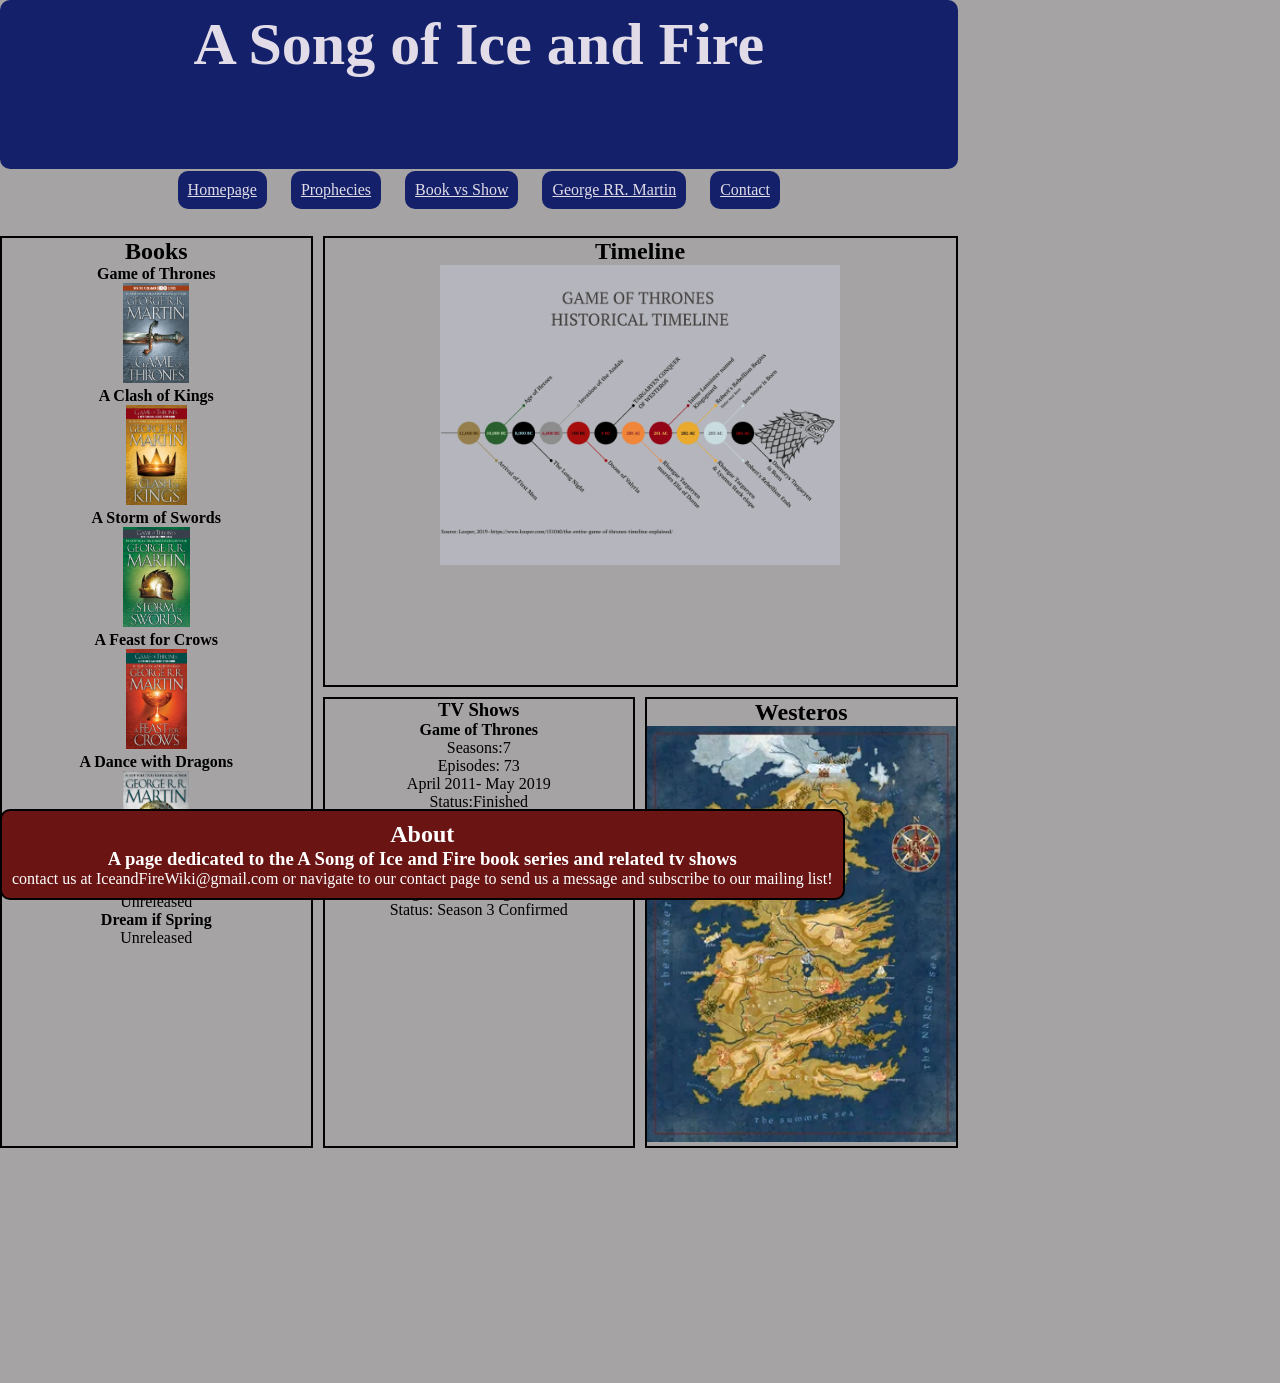
<file: index.html>
<!DOCTYPE html>
<html lang="en">
<head>
    <meta charset="UTF-8">
    <meta name="viewport" content="width=device-width, initial-scale=1.0">
    <title>Home Page</title>
    <link rel="stylesheet" href="styles.css">
</head>
<body>
    
<div class="container">
    <header> 
        <div class="title">
        <h1>A Song of Ice and Fire</h1>
    </div>
        <div class="nav-list">
            <nav class="nav">
              <a class="nav-link" href="index.html">Homepage</a>
              <a class="nav-link" href="Prophecies.html">Prophecies</a>
              <a class="nav-link" href="BvsS.html">Book vs Show</a>
              <a class="nav-link" href="george.html">George RR. Martin</a>
              <a class="nav-link" href="contact.html">Contact</a>
            
            </nav>
        </div>
    </header>
    <sidebar> 
    <h2>Books</h2>
    <h4>Game of Thrones</h4>
    <img src="game.jpg" alt="Game of Thrones" width="auto" height="100">
    <h4> A Clash of Kings</h4>
    <img src="clash.jpg" alt="Clash of Kings" width="auto" height="100">
    <h4> A Storm of Swords</h4>
    <img src="storm.jpg" alt="Storm of Swords" width="auto" height="100">
    <h4> A Feast for Crows</h4>
    <img src="feast.jpg" alt="Feast for Crows" width="auto" height="100">
    <h4>A Dance with Dragons</h4>
    <img src="dance.jpg" alt="A Dance with Dragons" width="auto" height="100">
    <h4> Winds of Winter</h4>
    <p> Unreleased</p>
    <h4> Dream if Spring</h4>
    <p> Unreleased</p>

    </sidebar>
    <content-1> 
            <h2>Timeline</h2>
        <img src="timeline.webp" alt="Timeline of events in the books and show" height="auto" width="400">
    </content-1>
    <content-2> 
        <h3>TV Shows</h3>
        <h4> Game of Thrones</h4>
        <p>Seasons:7</p>
        <p>Episodes: 73</p>
        <p> April 2011- May 2019</p>
        <p> Status:Finished</p>
        <br>
        <h4> House of the Dragon</h4>
        <p>Seasons:2</p>
        <p>Episodes: 18</p>
        <p> August 2022- August 2024</p>
        <p>Status: Season 3 Confirmed</p>


    </content-2>
    <content-3> 
    <div id="map">
        <h2>Westeros</h2>
    <img src="westeros.webp" alt="Westeros Map">
</div>
    </content-3>
    <footer> 
        <h2>About</h2>
        <h3> A page dedicated to the A Song of Ice and Fire book series and related tv shows</h3>
        <p>contact us at IceandFireWiki@gmail.com or navigate to our contact page to send us a message and subscribe to our mailing list!</p>
    </footer>
</div>
</body>
</html>
</file>
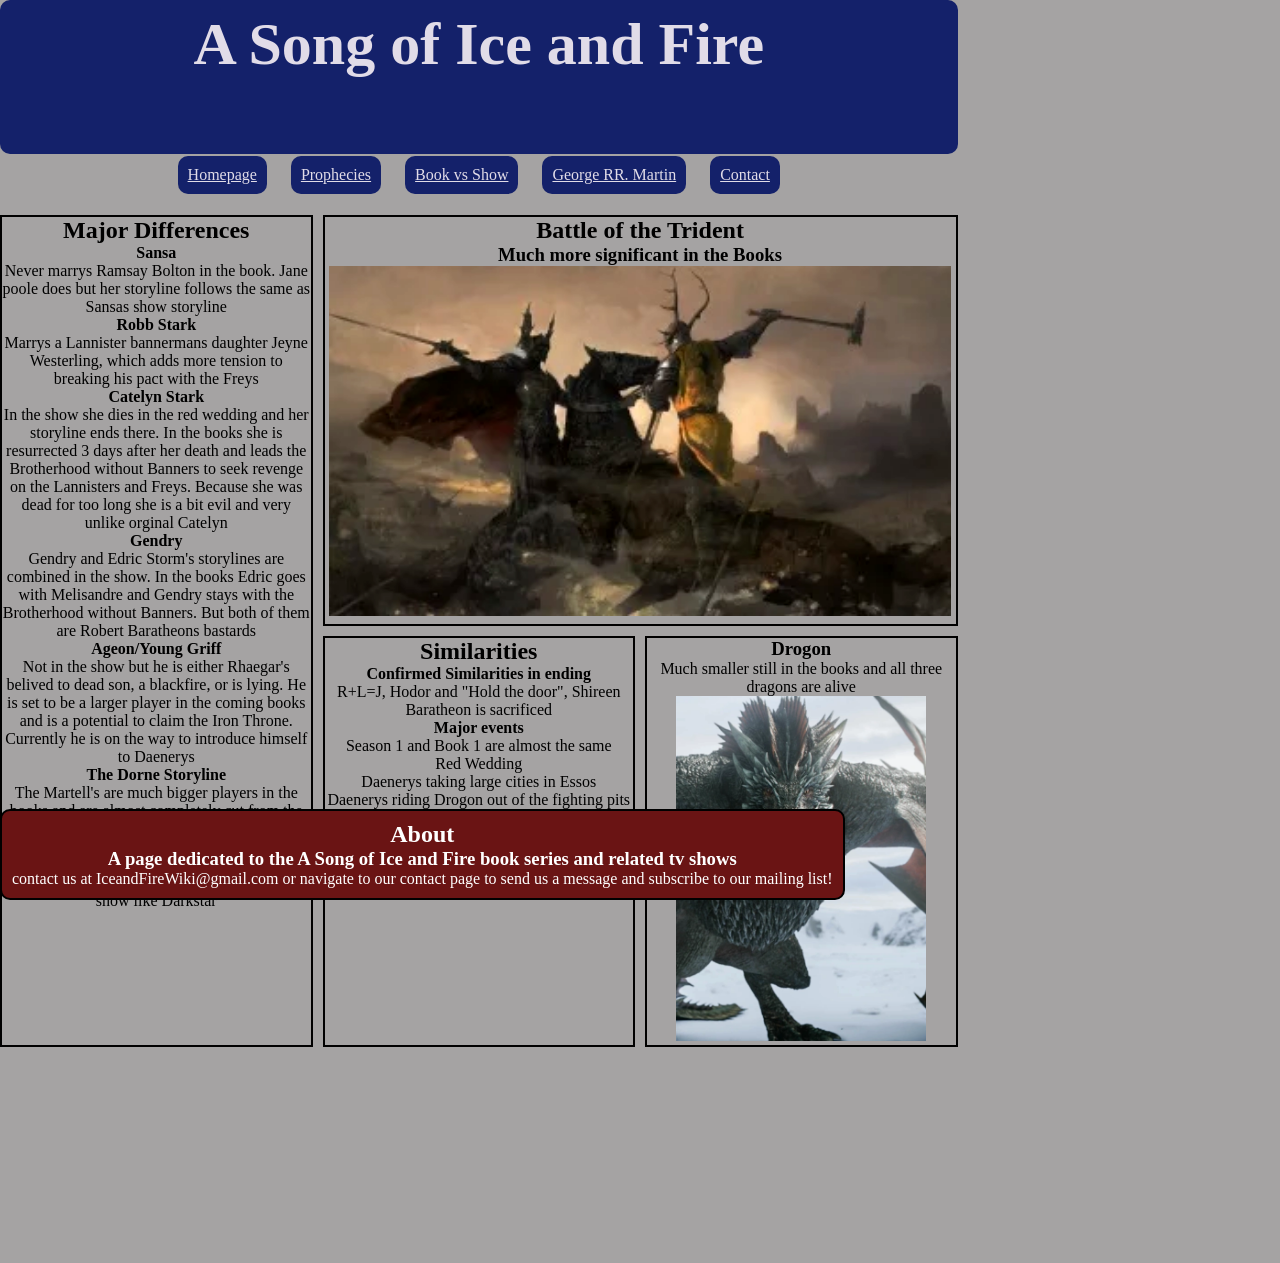
<file: BvsS.html>
<!DOCTYPE html>
<html lang="en">
<head>
    <meta charset="UTF-8">
    <meta name="viewport" content="width=device-width, initial-scale=1.0">
    <title>Book vs Show</title>
    <link rel="stylesheet" href="styles.css">
</head>
<body>
    
<div class="container">
    <header> 
        <div class="title">
        <h1>A Song of Ice and Fire</h1>
    </div>
        <div class="nav-list">
            <nav class="nav">
              <a class="nav-link" href="index.html">Homepage</a>
              <a class="nav-link" href="Prophecies.html">Prophecies</a>
              <a class="nav-link" href="BvsS.html">Book vs Show</a>
              <a class="nav-link" href="george.html">George RR. Martin</a>
              <a class="nav-link" href="contact.html">Contact</a>
            
            </nav>
        </div>
    </header>
    <sidebar> 
        <h2>Major Differences</h2>
        <h4>Sansa</h4>
        <p> Never marrys Ramsay Bolton in the book.  Jane poole does but her storyline follows the same as Sansas show storyline</p>
        <h4> Robb Stark</h4>
        <p> Marrys a Lannister bannermans daughter Jeyne Westerling, which adds more tension to breaking his pact with the Freys</p>
        <h4>Catelyn Stark</h4>
        <p> In the show she dies in the red wedding and her storyline ends there.  In the books she is resurrected 3 days after her death and leads the Brotherhood without Banners to seek revenge on the Lannisters and Freys.  Because she was dead for too long she is a bit evil and very unlike orginal Catelyn</p>
       <h4> Gendry</h4>
        <p>Gendry and Edric Storm's storylines are combined in the show.  In the books Edric goes with Melisandre and Gendry stays with the Brotherhood without Banners.  But both of them are Robert Baratheons bastards</p>
        <h4>Ageon/Young Griff</h4>
        <p> Not in the show but he is either Rhaegar's belived to dead son, a blackfire, or is lying. He is set to be a larger player in the coming books and is a potential to claim the Iron Throne.  Currently he is on the way to introduce himself to Daenerys</p>
        <h4> The Dorne Storyline</h4>
        <p> The Martell's are much bigger players in the books and are almost completely cut from the show except for The Red Viper.  In the books they are making their own play for the throne, have many characters with active chapters, and relate to many characters that are cut out of the show like Darkstar</p>
    </sidebar>
    <content-1> 
        <h2> Battle of the Trident</h2>
        <h3> Much more significant in the Books</h3>
     <img src="trident.webp" id="Trident" alt="Trident" width="auto" height="350">
    </content-1>
    <content-2> 
        <h2>Similarities</h2>
        <h4>Confirmed Similarities in ending</h4>
        <p>R+L=J, Hodor and "Hold the door", Shireen Baratheon is sacrificed</p>
        <h4> Major events</h4>
        <p> Season 1 and Book 1 are almost the same</p>
        <p>Red Wedding</p>
        <p>Daenerys taking large cities in Essos</p>
        <p>Daenerys riding Drogon out of the fighting pits</p>
        <p>Battle of the Blackwater</p>
        <p>Septors gaining power in Kings Landing</p>
        <h4>The End of the books currently lines up with the Season 5 finally with Jon Snow "Dying"</h4>

    </content-2>
    <content-3> 
        <h3>Drogon</h3>
        <p>Much smaller still in the books and all three dragons are alive</p>
       <img src="drogon.PNG.webp" alt="Drogon" width="250" height="auto">

    </content-3>
    <footer> 
        <h2>About</h2>
        <h3> A page dedicated to the A Song of Ice and Fire book series and related tv shows</h3>
        <p>contact us at IceandFireWiki@gmail.com or navigate to our contact page to send us a message and subscribe to our mailing list!</p>
    </footer>
</div>
</body>
</html>
</file>
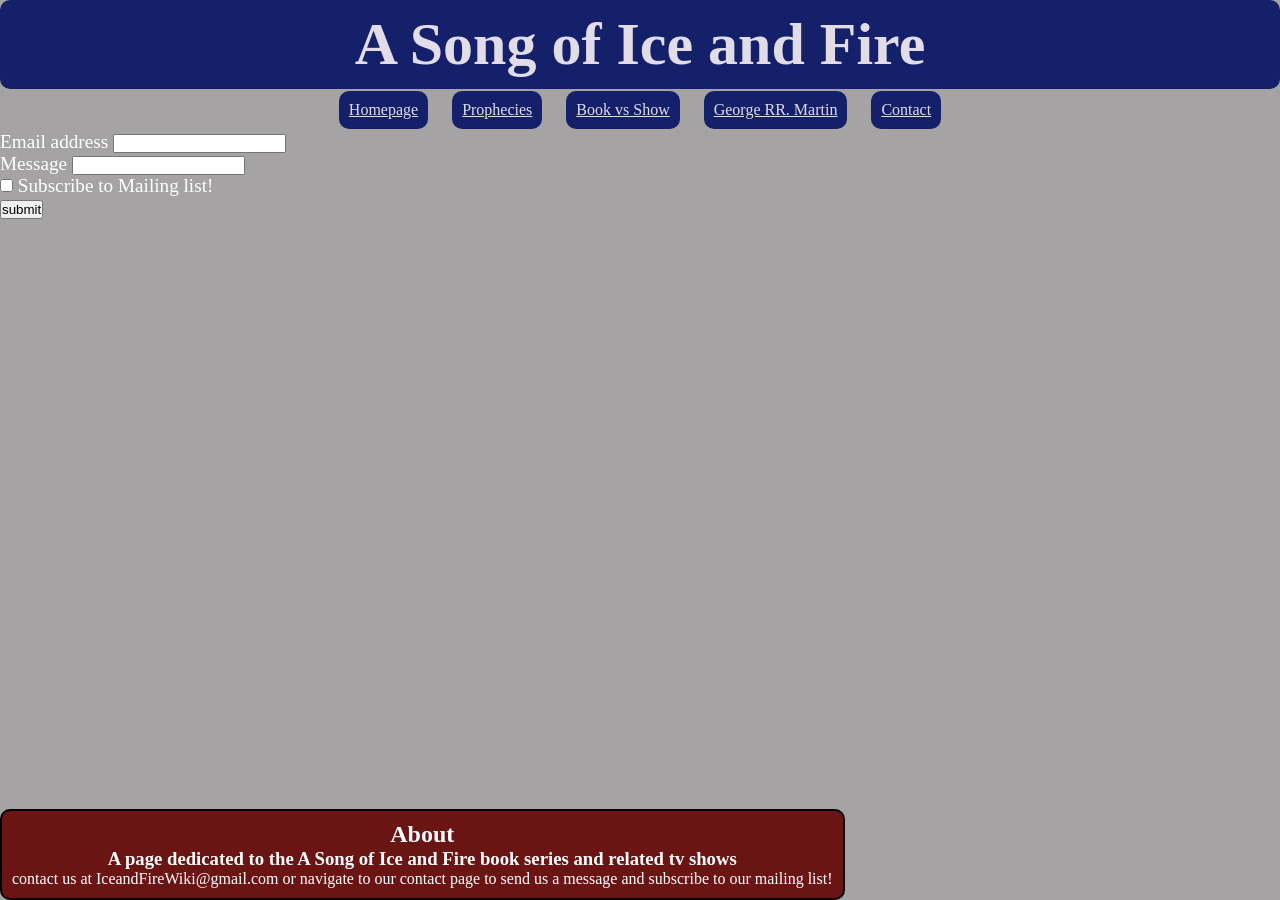
<file: contact.html>
<!DOCTYPE html>
<html lang="en">
<head>
    <meta charset="UTF-8">
    <meta name="viewport" content="width=device-width, initial-scale=1.0">
    <title>Contact</title>
    <link rel="stylesheet" href="styles.css">
    <script src="submit.js"></script>
</head>
<body>
  <header> 
    <div class="title">
    <h1>A Song of Ice and Fire</h1>
</div>
    <div class="nav-list">
        <nav class="nav">
          <a class="nav-link" href="index.html">Homepage</a>
          <a class="nav-link" href="Prophecies.html">Prophecies</a>
          <a class="nav-link" href="BvsS.html">Book vs Show</a>
          <a class="nav-link" href="george.html">George RR. Martin</a>
          <a class="nav-link" href="contact.html">Contact</a>
        
        </nav>
    </div>
</header>
<form id="contact-form" action="submit.js" method="post">
    <div class="mb-3">
      <label for="exampleInputEmail1" class="form-label">Email address</label>
      <input type="email" class="form-control" id="exampleInputEmail1" aria-describedby="emailHelp">
      
    </div>
    <div class="mb-3">
      <label for="exampleInputPassword1" class="form-label">Message</label>
      <input type="password" class="form-control" id="exampleInputPassword1">
    </div>
    <div class="mb-3 form-check">
      <input type="checkbox" class="form-check-input" id="exampleCheck1">
      <label class="form-check-label" for="exampleCheck1">Subscribe to Mailing list!</label>
    </div>
    <input class="button" type="button" value="submit" onclick="submitchanges();">
   

  </form>
  <p id="Thankyou">&nbsp;</p>
  <footer> 
    <h2>About</h2>
    <h3> A page dedicated to the A Song of Ice and Fire book series and related tv shows</h3>
    <p>contact us at IceandFireWiki@gmail.com or navigate to our contact page to send us a message and subscribe to our mailing list!</p>
</footer>
  </body>
</html>
</file>
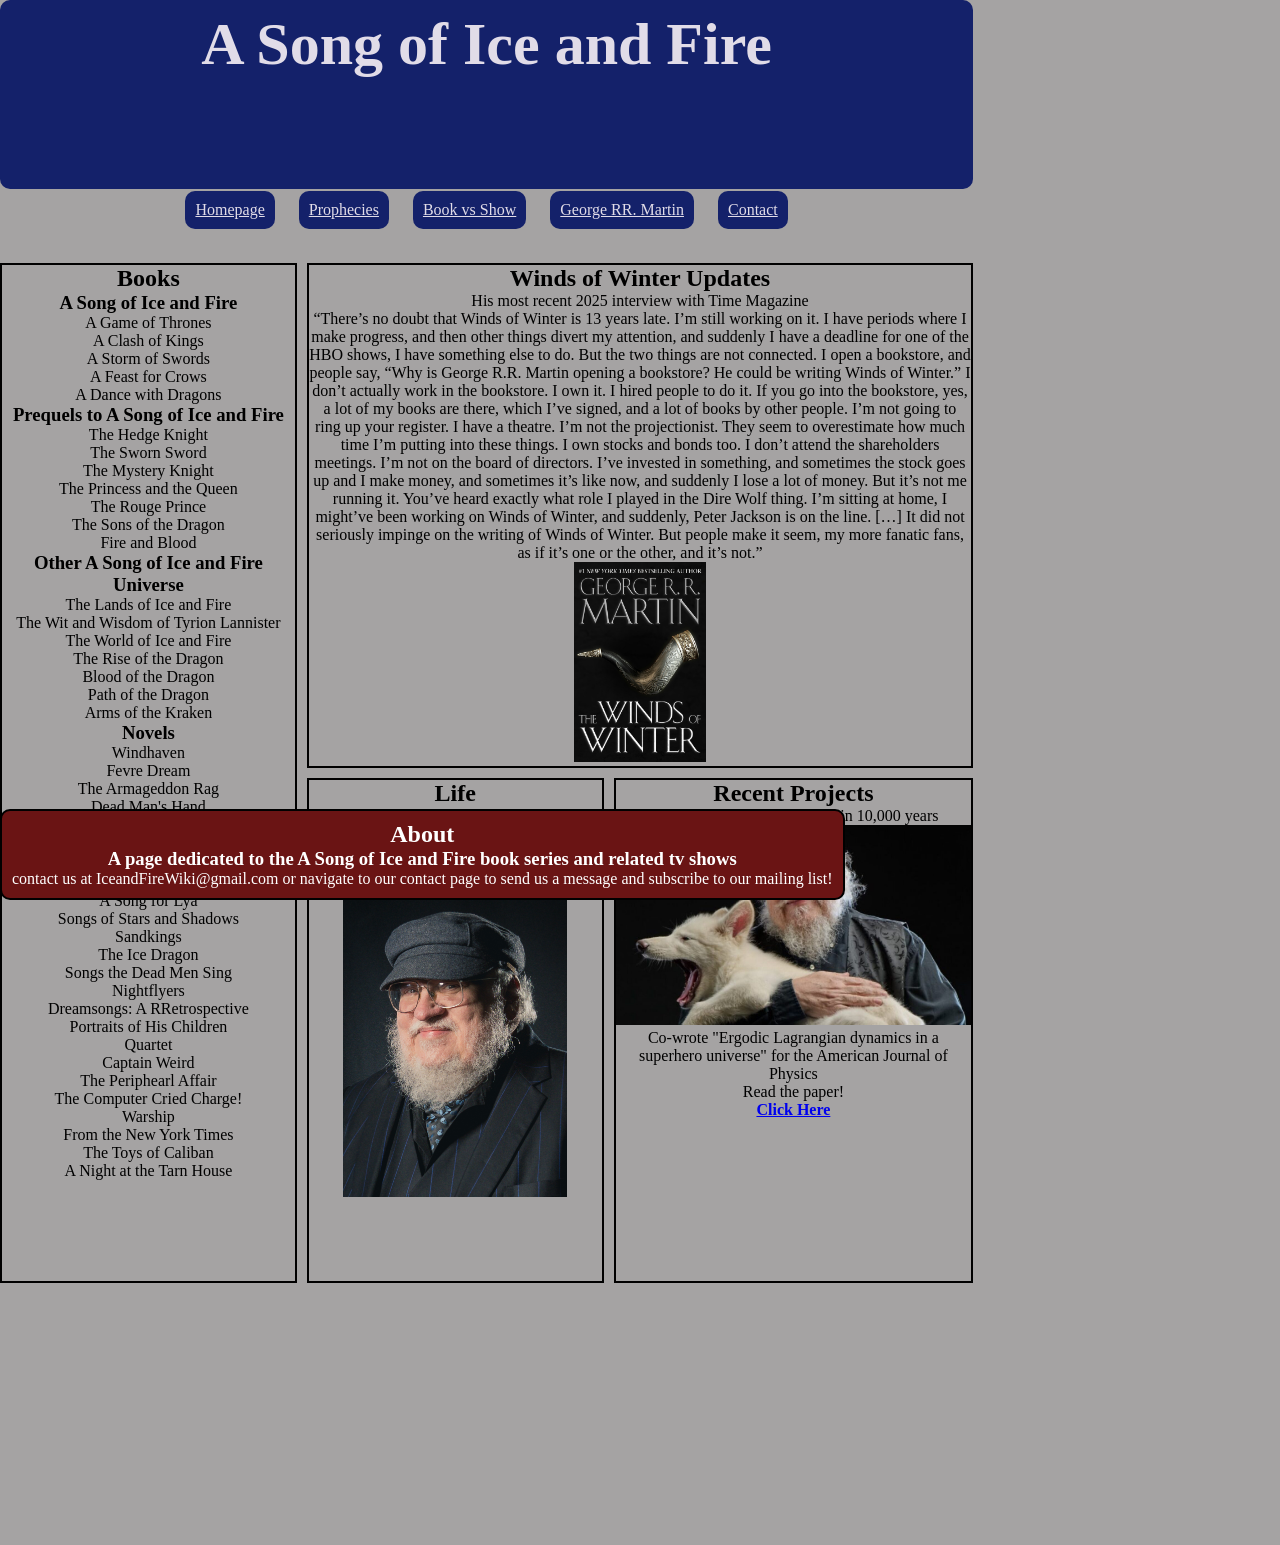
<file: george.html>
<!DOCTYPE html>
<html lang="en">
<head>
    <meta charset="UTF-8">
    <meta name="viewport" content="width=device-width, initial-scale=1.0">
    <title>About George RR.Martin</title>
    <link rel="stylesheet" href="styles.css">
</head>
<body>
    
<div class="container">
    <header> 
        <div class="title">
        <h1>A Song of Ice and Fire</h1>
    </div>
        <div class="nav-list">
            <nav class="nav">
              <a class="nav-link" href="index.html">Homepage</a>
              <a class="nav-link" href="Prophecies.html">Prophecies</a>
              <a class="nav-link" href="BvsS.html">Book vs Show</a>
              <a class="nav-link" href="george.html">George RR. Martin</a>
              <a class="nav-link" href="contact.html">Contact</a>
            
            </nav>
        </div>
    </header>
    <sidebar> 
        <h2>Books</h2>
        <h3>A Song of Ice and Fire</h3>
        <ul>
            <li>A Game of Thrones</li>
            <li>A Clash of Kings</li>
            <li>A Storm of Swords</li>
            <li>A Feast for Crows</li>
            <li>A Dance with Dragons</li>
        </ul>
        <h3>Prequels to A Song of Ice and Fire</h3>
        <ul>
            <li>The Hedge Knight</li>
            <li>The Sworn Sword</li>
            <li>The Mystery Knight</li>
            <li> The Princess and the Queen</li>
            <li>The Rouge Prince</li>
            <li> The Sons of the Dragon</li>
            <li>Fire and Blood</li>
        </ul>
        <h3>Other A Song of Ice and Fire Universe</h3>
        <ul>
            <li>The Lands of Ice and Fire</li>
            <li>The Wit and Wisdom of Tyrion Lannister</li>
            <li>The World of Ice and Fire</li>
            <li> The Rise of the Dragon</li>
            <li>Blood of the Dragon</li>
            <li> Path of the Dragon</li>
            <li>Arms of the Kraken</li>
        </ul>
        <h3>Novels</h3>
        <ul>
            <li>Windhaven</li>
            <li>Fevre Dream</li>
            <li> The Armageddon Rag</li>
            <li>Dead Man's Hand</li>
            <li> Dying of the Light</li>
            <li> Tuf Voyaging</li>
            <li>Hunter's Run</li>
        </ul>
        <h3>Short Stories</h3>
        <ul>
            <li>A Song for Lya</li>
            <li>Songs of Stars and Shadows</li>
            <li>Sandkings</li>
            <li> The Ice Dragon</li>
            <li>Songs the Dead Men Sing</li>
            <li> Nightflyers</li>
            <li> Dreamsongs: A RRetrospective</li>
            <li>Portraits of His Children</li>
            <li> Quartet</li>
            <li>Captain Weird</li>
            <li> The Periphearl Affair</li>
            <li> The Computer Cried Charge!</li>
            <li>Warship</li>
            <li> From the New York Times</li>
            <li>The Toys of Caliban</li>
            <li>A Night at the Tarn House</li>
        </ul>
    </sidebar>
    <content-1> 
       
        <h2> Winds of Winter Updates</h2>
       
        <p> His most recent 2025 interview with Time Magazine</p>
        <p>“There’s no doubt that Winds of Winter is 13 years late. I’m still working on it. I have periods where I make progress, and then other things divert my attention, and suddenly I have a deadline for one of the HBO shows, I have something else to do. But the two things are not connected. I open a bookstore, and people say, “Why is George R.R. Martin opening a bookstore? He could be writing Winds of Winter.” I don’t actually work in the bookstore. I own it. I hired people to do it. If you go into the bookstore, yes, a lot of my books are there, which I’ve signed, and a lot of books by other people. I’m not going to ring up your register. I have a theatre. I’m not the projectionist. They seem to overestimate how much time I’m putting into these things. I own stocks and bonds too. I don’t attend the shareholders meetings. I’m not on the board of directors. I’ve invested in something, and sometimes the stock goes up and I make money, and sometimes it’s like now, and suddenly I lose a lot of money. But it’s not me running it. You’ve heard exactly what role I played in the Dire Wolf thing. I’m sitting at home, I might’ve been working on Winds of Winter, and suddenly, Peter Jackson is on the line. […] It did not seriously impinge on the writing of Winds of Winter. But people make it seem, my more fanatic fans, as if it’s one or the other, and it’s not.”</p>

        <img src="winds.jpg" alt="Winds of Winter" width="auto" height="200">
   
       

    </content-1>
    <content-2> 
        <h2>Life</h2>
        <p>Born 1948 in Nayonne, NJ</p>
        <p>Married to Parris McBride but was previously married to Gale Burnick from 1975 to 1979</p>
        <p> Graduated from Northwestern in 1970</p>
        <img src="george.jpg" alt="George RR. Martin" width="auto" height="300">
    </content-2>
    <content-3> 
        <h2>Recent Projects</h2>
        <p> Meeting the First Direwolves in 10,000 years</p>
        <img src="Direwolf.jpeg" alt="Direwolf" width="auto" height="200">
        <p> Co-wrote "Ergodic Lagrangian dynamics in a superhero universe" for the American Journal of Physics</p>
        <p>Read the paper!</p>
        <p><b><a href="https://pubs.aip.org/aapt/ajp/article/93/2/127/3331568/Ergodic-Lagrangian-dynamics-in-a-superhero" target="_blank">Click Here</a></b></p>

    </content-3>
    <footer> 
        <h2>About</h2>
        <h3> A page dedicated to the A Song of Ice and Fire book series and related tv shows</h3>
        <p>contact us at IceandFireWiki@gmail.com or navigate to our contact page to send us a message and subscribe to our mailing list!</p>
    </footer>
</div>
</body>
</html>
</file>
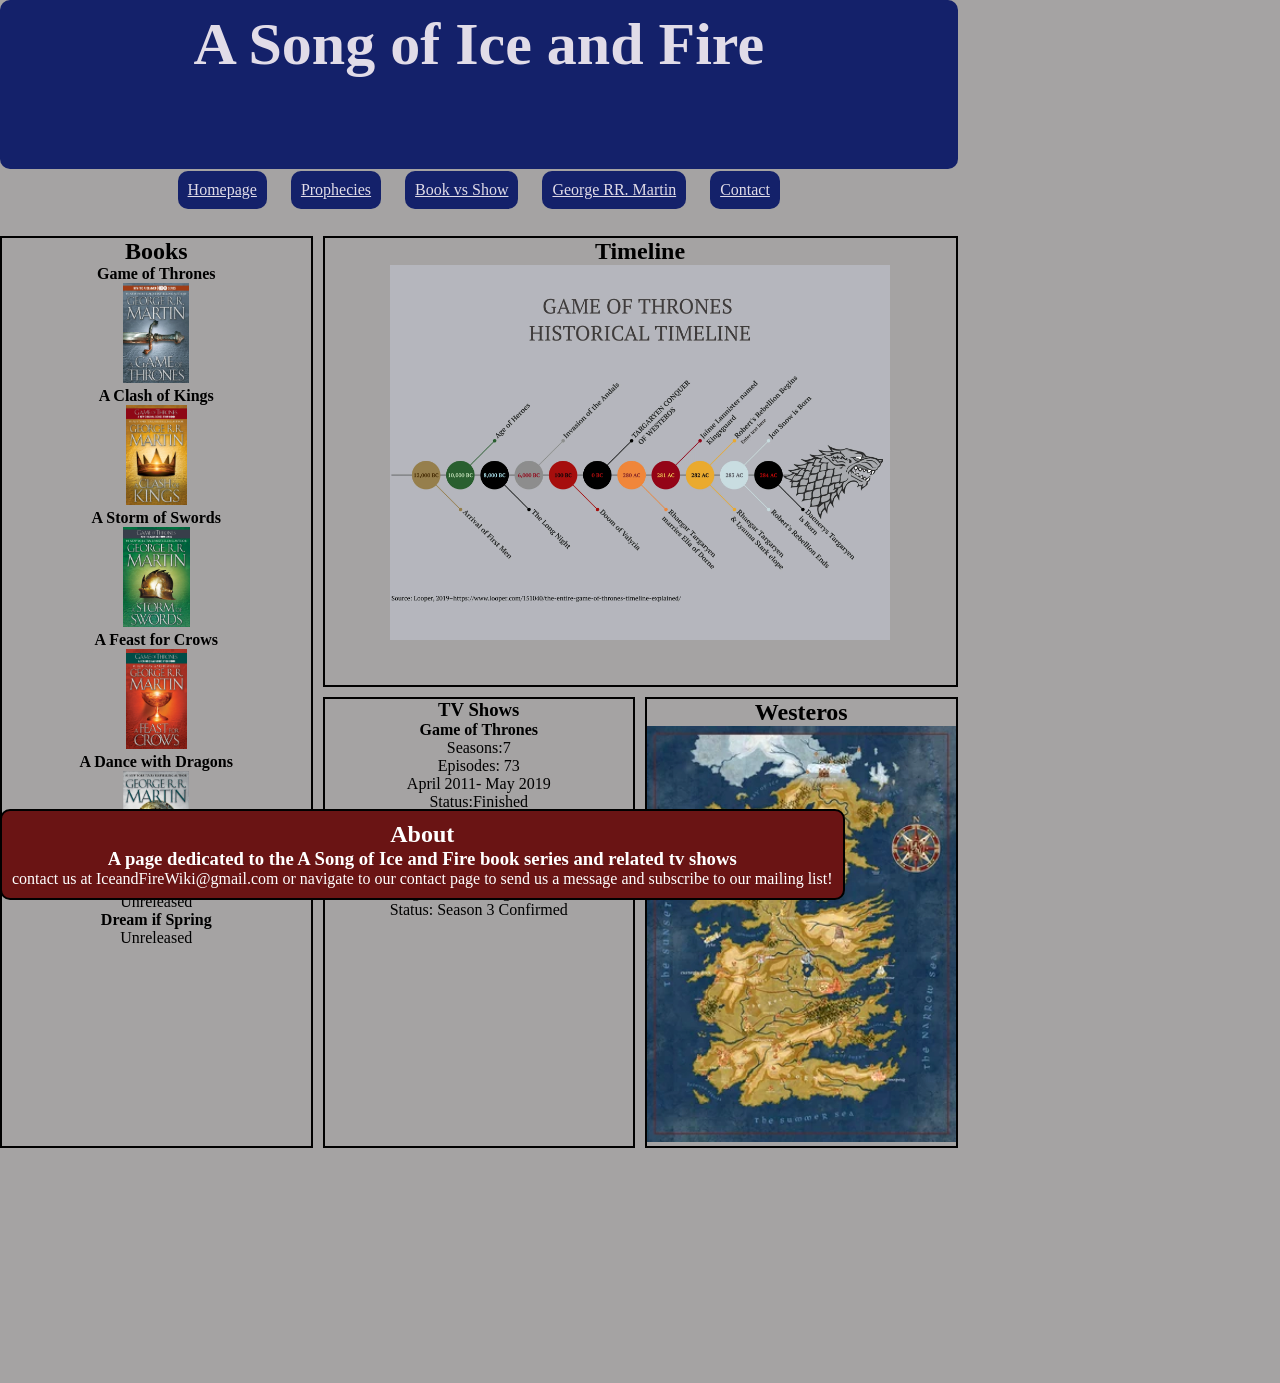
<file: home.html>
<!DOCTYPE html>
<html lang="en">
<head>
    <meta charset="UTF-8">
    <meta name="viewport" content="width=device-width, initial-scale=1.0">
    <title>Home Page</title>
    <link rel="stylesheet" href="styles.css">
</head>
<body>
    
<div class="container">
    <header> 
        <div class="title">
        <h1>A Song of Ice and Fire</h1>
    </div>
        <div class="nav-list">
            <nav class="nav">
              <a class="nav-link" href="home.html">Homepage</a>
              <a class="nav-link" href="Prophecies.html">Prophecies</a>
              <a class="nav-link" href="BvsS.html">Book vs Show</a>
              <a class="nav-link" href="george.html">George RR. Martin</a>
              <a class="nav-link" href="contact.html">Contact</a>
            
            </nav>
        </div>
    </header>
    <sidebar> 
    <h2>Books</h2>
    <h4>Game of Thrones</h4>
    <img src="game.jpg" alt="Game of Thrones" width="auto" height="100">
    <h4> A Clash of Kings</h4>
    <img src="clash.jpg" alt="Clash of Kings" width="auto" height="100">
    <h4> A Storm of Swords</h4>
    <img src="storm.jpg" alt="Storm of Swords" width="auto" height="100">
    <h4> A Feast for Crows</h4>
    <img src="feast.jpg" alt="Feast for Crows" width="auto" height="100">
    <h4>A Dance with Dragons</h4>
    <img src="dance.jpg" alt="A Dance with Dragons" width="auto" height="100">
    <h4> Winds of Winter</h4>
    <p> Unreleased</p>
    <h4> Dream if Spring</h4>
    <p> Unreleased</p>

    </sidebar>
    <content-1> 
        <h2>Timeline</h2>
        <img src="timeline.webp" alt="Timeline of events in the books and show" width="500" height="auto">
    </content-1>
    <content-2> 
        <h3>TV Shows</h3>
        <h4> Game of Thrones</h4>
        <p>Seasons:7</p>
        <p>Episodes: 73</p>
        <p> April 2011- May 2019</p>
        <p> Status:Finished</p>
        <br>
        <h4> House of the Dragon</h4>
        <p>Seasons:2</p>
        <p>Episodes: 18</p>
        <p> August 2022- August 2024</p>
        <p>Status: Season 3 Confirmed</p>


    </content-2>
    <content-3> 
    <div id="map">
        <h2>Westeros</h2>
    <img src="westeros.webp" alt="Westeros Map">
</div>
    </content-3>
    <footer> 
        <h2>About</h2>
        <h3> A page dedicated to the A Song of Ice and Fire book series and related tv shows</h3>
        <p>contact us at IceandFireWiki@gmail.com or navigate to our contact page to send us a message and subscribe to our mailing list!</p>
    </footer>
</div>
</body>
</html>
</file>
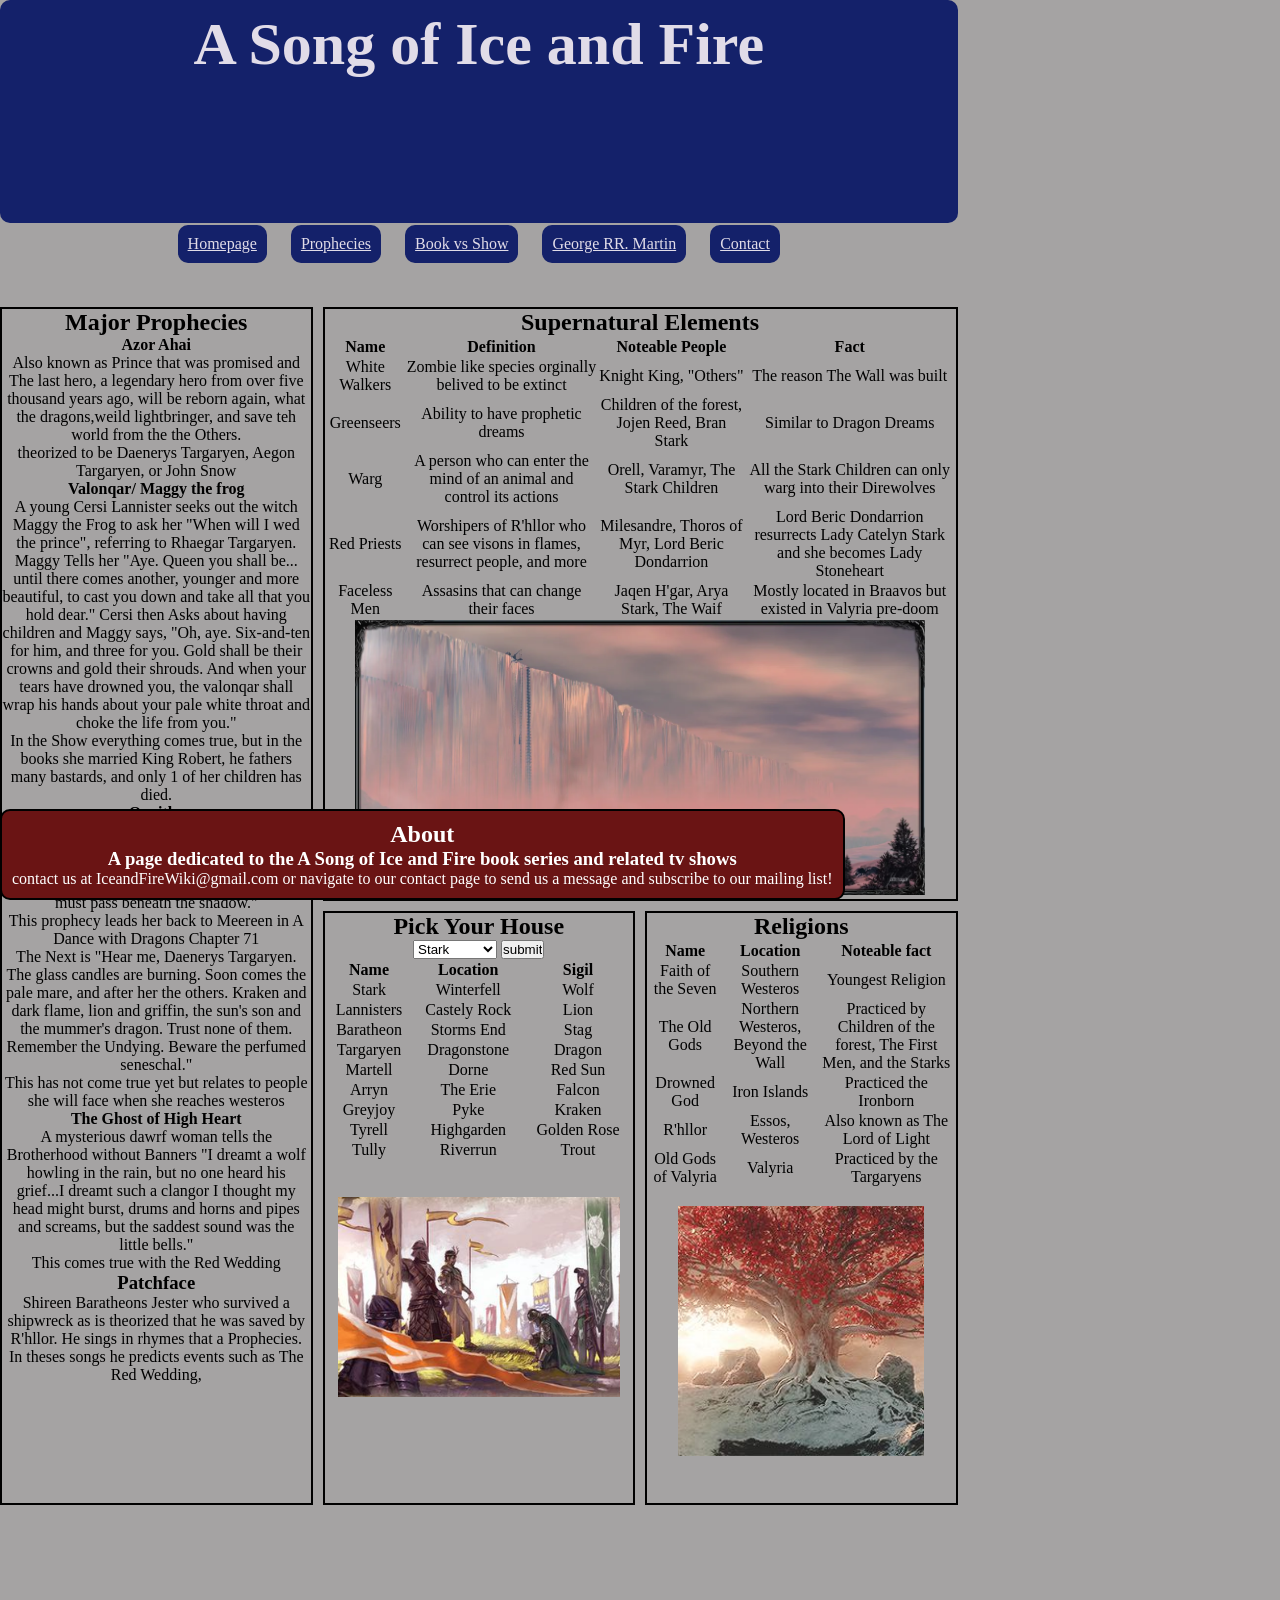
<file: Prophecies.html>
<!DOCTYPE html>
<html lang="en">
<head>
    <meta charset="UTF-8">
    <meta name="viewport" content="width=device-width, initial-scale=1.0">
    <title>Prophecies</title>
    <link rel="stylesheet" href="styles.css">
    <script src="submit.js"></script>
</head>
<body>
    
<div class="container">
    <header> 
        <div class="title">
        <h1>A Song of Ice and Fire</h1>
    </div>
        <div class="nav-list">
            <nav class="nav">
              <a class="nav-link" href="index.html">Homepage</a>
              <a class="nav-link" href="Prophecies.html">Prophecies</a>
              <a class="nav-link" href="BvsS.html">Book vs Show</a>
              <a class="nav-link" href="george.html">George RR. Martin</a>
              <a class="nav-link" href="contact.html">Contact</a>
            
            </nav>
        </div>
    </header>
    <sidebar> 
        <h2> Major Prophecies</h2>
        <h4> Azor Ahai</h4>
        <p>Also known as Prince that was promised and The last hero, a legendary hero from over five thousand years ago, will be reborn again, what the dragons,weild lightbringer, and save teh world from the the Others.  </p>
       <p>theorized to be Daenerys Targaryen, Aegon Targaryen, or John Snow</p>
        <h4>Valonqar/ Maggy the frog</h4>
        <p> A young Cersi Lannister seeks out the witch Maggy the Frog to ask her "When will I wed the prince", referring to Rhaegar Targaryen.  Maggy Tells her
            "Aye. Queen you shall be... until there comes another, younger and more beautiful, to cast you down and take all that you hold dear." Cersi then Asks about having children and Maggy says, 
            "Oh, aye. Six-and-ten for him, and three for you. Gold shall be their crowns and gold their shrouds. And when your tears have drowned you, the valonqar shall wrap his hands about your pale white throat and choke the life from you."
        </p>
        <p> In the Show everything comes true, but in the books she married King Robert, he fathers many bastards, and only 1 of her children has died. </p>
        <h4>Quaithe</h4>
        <p>Quiath says two prophecies to Daenerys the first being "To go north, you must go south. To reach the west, you must go east. To go forward you must go back, and to touch the light you must pass beneath the shadow."</p>
        <p>This prophecy leads her back to Meereen in A Dance with Dragons Chapter 71</p>
        <p>The Next is "Hear me, Daenerys Targaryen. The glass candles are burning. Soon comes the pale mare, and after her the others. Kraken and dark flame, lion and griffin, the sun's son and the mummer's dragon. Trust none of them. Remember the Undying. Beware the perfumed seneschal."</p>
            <p> This has not come true yet but relates to people she will face when she reaches westeros</p>
       <h4>The Ghost of High Heart</h4>
       <p> A mysterious dawrf woman tells the Brotherhood without Banners "I dreamt a wolf howling in the rain, but no one heard his grief...I dreamt such a clangor I thought my head might burst, drums and horns and pipes and screams, but the saddest sound was the little bells."</p>
       <p>This comes true with the Red Wedding</p>
            <h3>Patchface</h3>
        <p>Shireen Baratheons Jester who survived a shipwreck as is theorized that he was saved by R'hllor.  He sings in rhymes that a Prophecies.  In theses songs he predicts events such as The Red Wedding, </p>

    </sidebar>
    <content-1> 
        <h2>Supernatural Elements</h2>
        <table style="width:100%">
            <tr>
              <th>Name</th>
              <th> Definition</th>
              <th>Noteable People</th>
              <th>Fact</th>
            </tr>
            <tr>
              <td>White Walkers</td>
              <td>Zombie like species orginally belived to be extinct</td>
              <td>Knight King, "Others"</td>
              <td>The reason The Wall was built</td>
            </tr>
            <tr>
              <td>Greenseers</td>
              <td>Ability to have prophetic dreams</td>
              <td>Children of the forest, Jojen Reed, Bran Stark</td>
              <td> Similar to Dragon Dreams</td>
            </tr>
            <tr>
                <td>Warg</td>
                <td>A person who can enter the mind of an animal and control its actions</td>
                <td> Orell, Varamyr, The Stark Children</td>
                <td>All the Stark Children can only warg into their Direwolves</td>
              </tr>
              <tr>
                <td>Red Priests</td>
                <td>Worshipers of R'hllor who can see visons in flames, resurrect people, and more</td>
                <td>Milesandre, Thoros of Myr, Lord Beric Dondarrion</td>
                <td>Lord Beric Dondarrion resurrects Lady Catelyn Stark and she becomes Lady Stoneheart</td>
              </tr>
              <tr>
                <td>Faceless Men</td>
                <td> Assasins that can change their faces </td>
                <td> Jaqen H'gar, Arya Stark, The Waif</td>
                <td>Mostly located in Braavos but existed in Valyria pre-doom</td>
              </tr>
          </table>
          <img src="Wall.webp" alt="The Wall" width="auto" height="275">
    </content-1>

    <content-2> 
        <h2>Pick Your House</h2>
        <select name="coloroptions" id="coloroptions">
            <option value="darkblue">Stark</option>
            <option value="red">Lannister </option>
            <option value="yellow">Baratheon</option>
            <option value="darkred">Targaryen </option>
            <option value="orange">Martell </option>
            <option value="lightblue">Arryn </option>
            <option value="grey"> Greyjoy </option>
            <option value="green">Tyrell </option>
            <option value="blue">Tully </option>
        </select>
        <input type="button" value="submit" onclick="colorchange();">
    
        <table style="width:100%">
            <tr>
              <th>Name</th>
              <th> Location </th>
             <th>Sigil</th>
            </tr>
            <tr>
              <td>Stark</td>
              <td>Winterfell</td>
              <td>Wolf</td>
            </tr>
            <tr>
              <td>Lannisters</td>
              <td>Castely Rock</td>
              <td>Lion</td>
            </tr>
            <tr>
                <td>Baratheon</td>
                <td>Storms End</td>
                <td>Stag</td>
              </tr>
              <tr>
                <td>Targaryen</td>
                <td>Dragonstone</td>
                <td>Dragon</td>
              </tr>
              <tr>
                <td>Martell</td>
                <td>Dorne</td>
                <td>Red Sun</td>
              </tr>
              <tr>
                <td>Arryn</td>
                <td> The Erie </td>
                <td>Falcon</td>
              </tr>
              <tr>
                <td>Greyjoy</td>
                <td> Pyke</td>
                <td>Kraken</td>
              </tr>
              <tr>
                <td>Tyrell</td>
                <td> Highgarden</td>
                <td>Golden Rose</td>
              </tr>
              <tr>
                <td>Tully</td>
                <td>Riverrun </td>
                <td>Trout</td>
              </tr>
            </table>
            <br>
            <br>
            <img src="banner.webp" alt="House Banners" width="auto" height="200">
    </content-2>

    <content-3> 
        <h2> Religions</h2>
        <table style="width:100%">
            <tr>
              <th>Name</th>
              <th>Location</th>
              <th>Noteable fact</th>
            </tr>
            <tr>
              <td>Faith of the Seven</td>
              <td>Southern Westeros</td>
              <td>Youngest Religion</td>
            </tr>
            <tr>
              <td>The Old Gods</td>
              <td>Northern Westeros, Beyond the Wall</td>
              <td>Practiced by Children of the forest, The First Men, and the Starks </td>
            </tr>
            <tr>
                <td>Drowned God</td>
                <td>Iron Islands</td>
                <td>Practiced the Ironborn</td>
              </tr>
              <tr>
                <td>R'hllor</td>
                <td>Essos, Westeros</td>
                <td>Also known as The Lord of Light</td>
              </tr>
              <tr>
                <td>Old Gods of Valyria</td>
                <td>Valyria </td>
                <td>Practiced by the Targaryens</td>
              </tr>

          </table>
          <br>
          <img src="tree.jpg" alt="Weirwood Tree" width="auto" height="250">

    </content-3>
    <footer> 
        <h2>About</h2>
        <h3> A page dedicated to the A Song of Ice and Fire book series and related tv shows</h3>
        <p>contact us at IceandFireWiki@gmail.com or navigate to our contact page to send us a message and subscribe to our mailing list!</p>
    </footer>
</div>
</body>
</html>
</file>
<file: styles.css>
* {
    box-sizing: border-box;
    margin: 0;
    padding: 0;
}
header {
   position:relative
    
}
sidebar {

   border: black 2px solid;
   
}
content-1 {

    border: black 2px solid;
}

content-2 {
    border: black 2px solid;
}
content-3 {
    border: black 2px solid;
}

footer {
   
    border: black 2px solid;
    font-family: 'Times New Roman', Times, serif;
    align-items: center;
    background-color: rgb(106, 20, 20);
    color: white;
   padding: 10px;
    text-align: center;
    border-radius: 10px;
    margin: 0;
    position: fixed;
    bottom: 0%;
}
body {
    background-color:rgb(165, 163, 163);
}
.title {
    font-family: 'Times New Roman', Times, serif;
    align-items: center;
    font-weight: bold;
    background-color: rgb(20, 33, 106);
    color: rgb(225, 220, 232);
   padding: 10px;
    text-align: center;
    font-size: 30px;
    border-radius: 10px;
    margin: 0;
    height: 75%;
    
}
.nav {
    display: flex;
    flex-direction: row;
    justify-content: center;
    gap:20px
}
.nav-link{
    display: flex;
    justify-content: center;
    align-items: center;
    padding: 10px;
    color:  rgb(225, 220, 232);
    text-align: center;
    background-color: rgb(20, 33, 106);
    border-radius: 10px;
    margin:2px;
    
}
.nav-link:hover{
    transform: scale(1.5);
}

#map img{
    height: 100%;
    width: 100%;
    object-fit: contain;
    filter: contrast(1.3);
}
#Trident {
    object-fit: contain;
    filter: contrast(1.3);
}
#time{
    object-fit: contain;
    
}
form {
    font-size: larger;
    font-family: 'Times New Roman', Times, serif;
    color:white
}

.button {
    animation: thanks;
    animation-fill-mode: forwards;
    animation-duration: 4s;
    cursor: pointer;
    
}


@keyframes thanks {
    0% {
        transform: scale(1);
    }
    25% {
        transform: scale(1.5);
    }
    50% {
        transform: scale(1);
    }
    75% {
        transform: scale(1.5);
    }
    100% {
        transform: scale(1);
    }
}

.button:active::after {
   
    animation: thanks;
    animation-fill-mode: forwards;
    animation-duration: 4s;
}

#Thankyou {
    color: white;
    font-size: 30wv;
    
}


a:visited {
    color: lightblue;
  }
  

  a:hover {
    color: white;
  }

/* Responsive Design */
/*small devices */
@media all and (max-width: 599px) {
    .container {
        display: grid;
        grid-template-columns: 1fr 1fr;
        grid-template-rows: 1fr 2fr  1fr 1fr;
        gap: 10px;
        text-align: center;
    
    }
    
    header {
        grid-column: 1 / 3;
        grid-row:1 / 2;
       position:relative
        
    }
    sidebar {
        grid-column: 1 / 3;
        grid-row: 2 / 3;
      
       
    }
    content-1 {
        display: none;
    }
    
    content-2 {
        grid-column: 1 / 2;
        grid-row: 3 / 4;
        
    }
    content-3 {
        grid-column: 2 / 3;
        grid-row: 3 / 4;
       
    }
    
    footer {
        grid-column: 1 / 3;
        grid-row: 4 / 5;
       
    }
    .nav {
        gap: 1px;
    }
}
 

 /* tablets */   
@media all and (min-width: 600px) {
    .container {
        display: grid;
        grid-template-columns: 1fr 1fr;
        grid-template-rows: 1fr 2fr  1fr 1fr;
        gap: 10px;
        text-align: center;
    
    }
    
    header {
        grid-column: 1 / 3;
        grid-row:1 / 2;
       position:relative
        
    }
    sidebar {
        grid-column: 1 / 3;
        grid-row: 2 / 3;
     
       
    }
    content-1 {
        display: none;
     
    }
    
    content-2 {
        grid-column: 1 / 2;
        grid-row: 3 / 4;
 
    }
    content-3 {
        grid-column: 2 / 3;
        grid-row: 3 / 4;
   
    }
    
    footer {
        grid-column: 1 / 4;
        grid-row: 4 / 5;
     
    }
}

 /* desktop */
 @media all and (min-width: 800px) {

    .container {
        display: grid;
        grid-template-columns: 1fr 1fr 1fr 1fr;
        grid-template-rows: 1fr 2fr  2fr 1fr;
        gap: 10px;
        text-align: center;
    
    }
    
    header {
        grid-column: 1 / 4;
        grid-row:1 / 2;
       position:relative
        
    }
    sidebar {
        grid-column: 1 / 2;
        grid-row: 2 / 4;
    
       
    }
    content-1 {
        grid-column: 2 / 4;
        grid-row: 2 / 3;
      display: block;
    }
    
    content-2 {
        grid-column: 2 / 3;
        grid-row: 3 / 4;
      
    }
    content-3 {
        grid-column: 3 / 4;
        grid-row: 3 / 4;

    }
    
    footer {
        grid-column: 1 / 4;
        grid-row: 4 / 5;
    
    }
}
</file>
